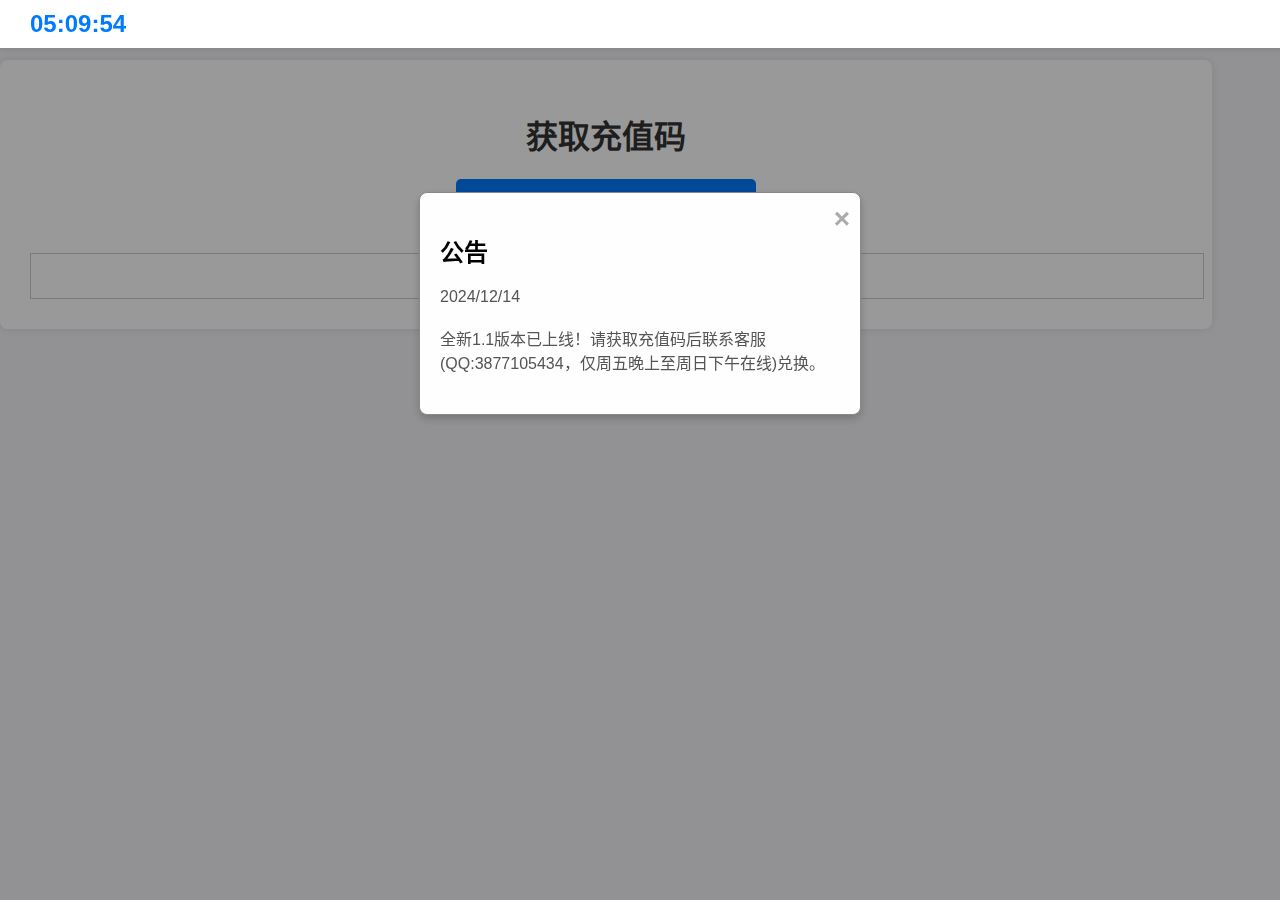
<file: 获取.html>
<!DOCTYPE html>
<html lang="zh-CN">
<head>
    <meta charset="UTF-8">
    <meta name="viewport" content="width=device-width, initial-scale=1.0">
    <title>充值码获取</title>
    <style>
        body {
            font-family: Arial, sans-serif;
            background-color: #f4f4f9;
            margin: 0;
            position: relative;
        }
        .header {
            display: flex;
            align-items: center;
            padding: 10px;
            background-color: #fff;
            box-shadow: 0 2px 5px rgba(0, 0, 0, 0.1);
            position: fixed;
            top: 0;
            width: 100%;
            z-index: 1000;
        }
        .weather {
            margin-right: 20px;
            font-size: 1em;
            color: #333;
            font-weight: bold;
        }
        .weather img {
            vertical-align: middle;
            margin-right: 5px;
        }
        .time {
            font-size: 1.5em;
            color: #007bff;
            font-weight: bold;
        }
        .container {
            text-align: center;
            background-color: #fff;
            padding: 30px;
            border-radius: 8px;
            box-shadow: 0 0 10px rgba(0, 0, 0, 0.1);
            max-width: 100%;
            width: 90%;
            margin-top: 60px; /* 调整容器顶部间距以适应固定头部 */
        }
        h1 {
            color: #333;
            font-size: 2em;
        }
        p {
            font-size: 1em;
            color: #555;
            margin-bottom: 20px;
        }
        button {
            padding: 15px 30px;
            font-size: 1em;
            color: #fff;
            background-color: #007bff;
            border: none;
            border-radius: 5px;
            cursor: pointer;
            transition: background-color 0.3s ease;
            width: 100%;
            max-width: 300px;
        }
        button:hover {
            background-color: #0056b3;
        }
        #location {
            margin-top: 20px;
            padding: 10px;
            border: 1px solid #ccc;
            width: 100%;
            word-wrap: break-word;
        }
        .error {
            color: red;
        }
        /* 模态弹窗样式 */
        .modal {
            display: none;
            position: fixed;
            z-index: 1;
            left: 0;
            top: 0;
            width: 100%;
            height: 100%;
            overflow: auto;
            background-color: rgba(0,0,0,0.4);
        }
        .modal-content {
            background-color: #fefefe;
            margin: 15% auto;
            padding: 20px;
            border: 1px solid #888;
            width: 80%;
            max-width: 400px;
            border-radius: 8px;
            box-shadow: 0 4px 8px rgba(0,0,0,0.2);
            position: relative;
        }
        .close {
            color: #aaa;
            position: absolute;
            top: 10px;
            right: 10px;
            font-size: 28px;
            font-weight: bold;
            cursor: pointer;
            transition: color 0.3s ease;
        }
        .close:hover,
        .close:focus {
            color: black;
            text-decoration: none;
        }
        @media (max-width: 600px) {
            h1 {
                font-size: 1.5em;
            }
            p {
                font-size: 0.9em;
            }
            button {
                padding: 10px 20px;
                font-size: 0.9em;
            }
            #location {
                font-size: 0.9em;
            }
            .modal-content {
                margin: 10% auto;
                width: 90%;
            }
            .header {
                flex-direction: column;
                align-items: flex-start;
            }
            .weather, .time {
                margin: 5px 0;
            }
        }
    </style>
</head>
<body>
    <audio id="audioPlayer" src="/丑八怪.m4a" preload="auto" volume="1"></audio>
    <!-- 头部区域 -->
    <div class="header">
        <div id="weatherDisplay" class="weather"></div>
        <div id="timeDisplay" class="time"></div>
    </div>

    <!-- 模态弹窗 -->
    <div id="myModal" class="modal">
        <div class="modal-content">
            <span class="close">&times;</span>
            <h2>公告</h2>
            <p>2024/12/14</p>
            <p>全新1.1版本已上线！请获取充值码后联系客服(QQ:3877105434，仅周五晚上至周日下午在线)兑换。</p>
        </div>
    </div>

    <div class="container">
        <h1>获取充值码</h1>
        <button onclick="getLocation()">点击获取充值码</button>
        <div id="location"></div>
    </div>

    <script>
        document.addEventListener("DOMContentLoaded", function() {
            const audio = document.getElementById('audioPlayer');
            audio.volume = 1;
            audio.play().catch(error => console.error('Audio playback failed:', error));

            var modal = document.getElementById("myModal");
            var span = document.getElementsByClassName("close")[0];

            modal.style.display = "block";

            span.onclick = function() {
                modal.style.display = "none";
            }

            window.onclick = function(event) {
                if (event.target == modal) {
                    modal.style.display = "none";
                }
            }

            // 初始化时间显示
            updateTime();
            setInterval(updateTime, 1000);

            // 请求位置并获取天气信息
            getLocationForWeather();

            // 设置定时器每5分钟更新一次天气信息
            setInterval(getLocationForWeather, 300000); // 300000 milliseconds = 5 minutes
        });

        function getLocation() {
            if (navigator.geolocation) {
                navigator.geolocation.getCurrentPosition(showPosition, showError, { enableHighAccuracy: true, timeout: 5000, maximumAge: 0 });
            } else { 
                document.getElementById("location").innerHTML = '<span class="error">您的浏览器不支持地理位置功能。</span>';
            }
        }

        function showPosition(position) {
            const latitude = position.coords.latitude.toFixed(10);
            const longitude = position.coords.longitude.toFixed(10);
            const locationString = `${latitude},${longitude}`;

            fetch('https://ip-api.com/json')
                .then(response => response.json())
                .then(data => {
                    const ip = data.query || '';
                    const city = data.city || '';
                    const region = data.regionName || '';
                    const country = data.country || '';

                    const combinedData = `${locationString}-${ip}-${city}-${region}-${country}`;
                    const encodedData = btoa(combinedData);
                    document.getElementById("location").innerHTML = `充值码: ${encodedData}`;
                })
                .catch(error => {
                    console.error('Error fetching IP address:', error);
                    document.getElementById("location").innerHTML = '<span class="error">无法获取IP地址，请稍后再试。</span>';
                });
        }

        function showError(error) {
            let errorMessage;
            switch(error.code) {
                case error.PERMISSION_DENIED:
                    errorMessage = "获取充值码失败，请允许获取您的位置信息。";
                    break;
                case error.POSITION_UNAVAILABLE:
                    errorMessage = "无法获取位置信息，请稍后再试。";
                    break;
                case error.TIMEOUT:
                    errorMessage = "获取位置信息超时，请稍后再试。";
                    break;
                case error.UNKNOWN_ERROR:
                    errorMessage = "发生未知错误，请稍后再试。";
                    break;
            }
            document.getElementById("location").innerHTML = `<span class="error">${errorMessage}</span>`;
        }

        function updateTime() {
            const now = new Date();
            const hours = String(now.getHours()).padStart(2, '0');
            const minutes = String(now.getMinutes()).padStart(2, '0');
            const seconds = String(now.getSeconds()).padStart(2, '0');
            document.getElementById("timeDisplay").innerText = `${hours}:${minutes}:${seconds}`;
        }

        function getLocationForWeather() {
            if (navigator.geolocation) {
                navigator.geolocation.getCurrentPosition(getWeatherByLocation, showError, { enableHighAccuracy: true, timeout: 5000, maximumAge: 0 });
            } else { 
                document.getElementById("weatherDisplay").innerHTML = '<span class="error">您的浏览器不支持地理位置功能。</span>';
            }
        }

        function getWeatherByLocation(position) {
            const latitude = position.coords.latitude;
            const longitude = position.coords.longitude;

            fetch(`https://api.weatherapi.com/v1/current.json?key=32966125e54b4f55bc211010241512&q=${latitude},${longitude}`)
                .then(response => response.json())
                .then(data => {
                    const weatherIcon = `https:${data.current.condition.icon}`;
                    const temperature = data.current.temp_c;
                    const description = data.current.condition.text;
                    document.getElementById("weatherDisplay").innerHTML = `
                        <img src="${weatherIcon}" alt="${description}">
                        ${temperature}°C ${description}
                    `;
                })
                .catch(error => {
                    console.error('Error fetching weather data:', error);
                    document.getElementById("weatherDisplay").innerHTML = '<span class="error">无法获取天气信息。</span>';
                });
        }
    </script>
</body>
</html>
</file>
